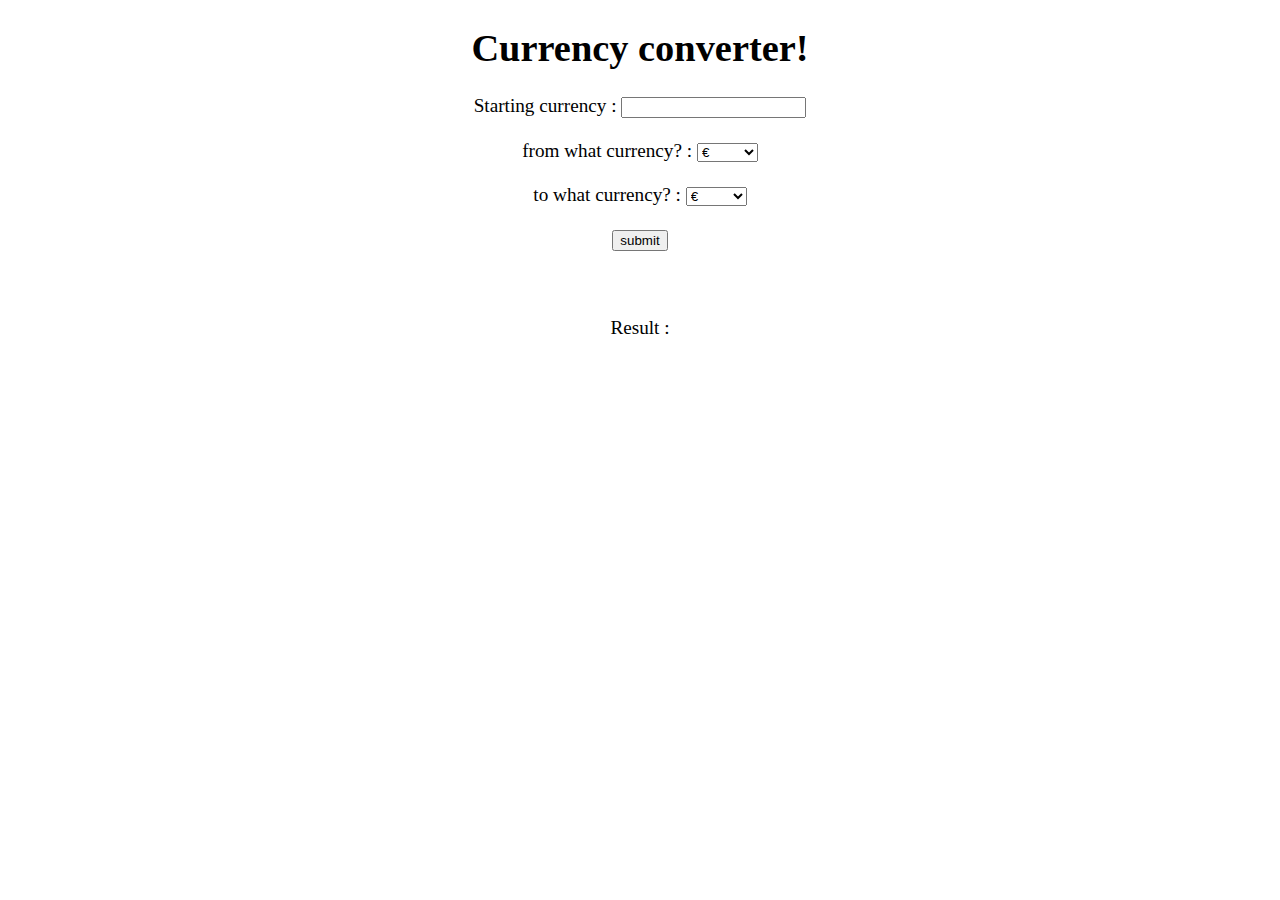
<file: Money_converter/Converter.html>
<!DOCTYPE html>
<html lang="en">
<head>
    <meta charset="UTF-8">
    <meta name="viewport" content="width=device-width, initial-scale=1.0">
    <title>Currency converter!</title>
    <link rel="stylesheet" href="Converter_style.css">
</head>
<body>
    <h1>Currency converter!</h1>
    <label>Starting currency :</label>
    <input id="firstCurrency"><br><br>
    <label for="firstChoosenCurrency">from what currency? :</label>
    <select name="firstChoosenCurrency" id="firstChoosenCurrency">
        <option value="euro">€</option>
        <option value="usd">$ (US)</option>
        <option value="gbp">£</option>
        <option value="ruble">₽</option>
        <option value="yen">¥</option>
    </select><br><br>
    <label for="secondChoosenCurrency">to what currency? :</label>
    <select name="secondChoosenCurrency" id="secondChoosenCurrency">
        <option value="euro">€</option>
        <option value="usd">$ (US)</option>
        <option value="gbp">£</option>
        <option value="ruble">₽</option>
        <option value="yen">¥</option>
    </select><br><br>
    <button id="convertButton">submit</button><br><br><br><br>
    <label>Result :</label>
    <label id="result"></label>
    <script src="ConverterScript.js"></script>
</body>
</html>
</file>
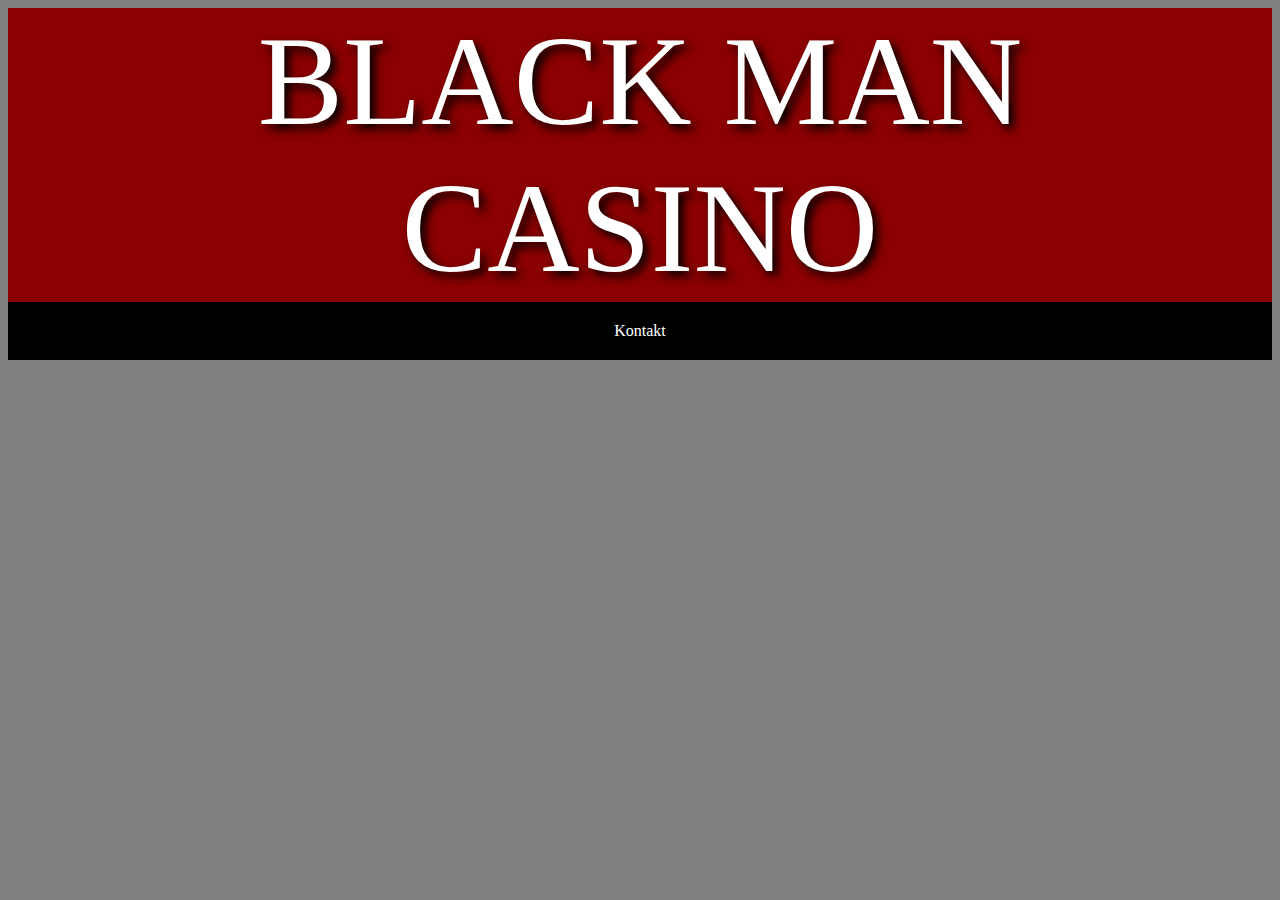
<file: GamblingSim/GamblingSim/CasinoEntrence.html>
<!DOCTYPE html>
<html lang="en">
<head>
    <meta charset="UTF-8">
    <meta name="viewport" content="width=device-width, initial-scale=1.0">
    <title>Black Jack</title>
    <link rel="stylesheet" href="CasinoEntrenceStyle.css">
</head>
<body>
    <nav id="navbartitle">
        BLACK MAN CASINO
    </nav>
    <div class="extra-info-boxes">
        <nav>
            <div class="info-box-1">
                <a>Kontakt</a>
            </div>
        </nav>
    </div>
</body>
</html>
</file>
<file: Money_converter/Converter_style.css>
body {
    text-align: center;
    font-family: cursive;
    font-size: larger;
}
</file>
<file: GamblingSim/GamblingSim/CasinoEntrenceStyle.css>
body {
    background-color: gray;
}

#navbartitle {
    background: darkred;
    text-align: center;
    font-size: 128px;
    color: white;
    text-shadow: 5px 5px 10px black;
}
.info-box-1 a {
    color: white;
    display: block;
    padding: 20px;
    background-color: black;
    text-align: center;
}
</file>
